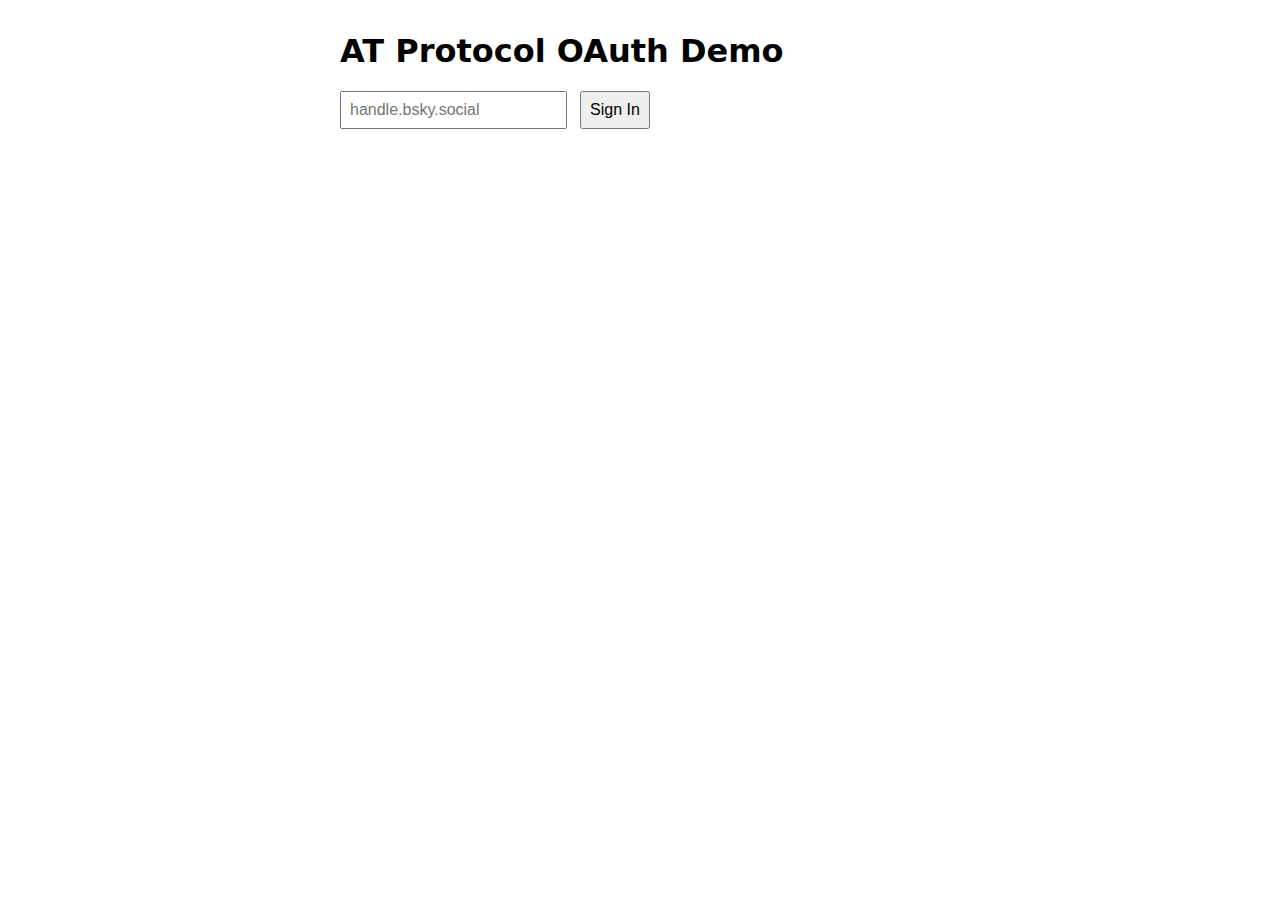
<file: index.html>
<!DOCTYPE html>
<html lang="en">
<head>
  <meta charset="UTF-8">
  <meta name="viewport" content="width=device-width, initial-scale=1.0">
  <title>AT Protocol OAuth Demo</title>
  <!-- Import map for local bundled libraries (edit paths if needed) -->
  <script type="importmap">
  {
    "imports": {
      "@atproto/oauth-client-browser": "./lib/oauth-client-browser.js",
      "@atproto/api": "./lib/api.js"
    }
  }
  </script>
  <link rel="stylesheet" href="./src/styles.css">
</head>
<body>
  <h1>AT Protocol OAuth Demo</h1>

  <div id="loading">Loading...</div>

  <div id="login-section" class="hidden">
    <form id="login-form">
      <input type="text" id="handle" placeholder="handle.bsky.social" required>
      <button type="submit">Sign In</button>
    </form>
    <p id="error" class="hidden"></p>
  </div>

  <div id="profile-section" class="hidden">
    <div id="profile"></div>
    <button id="logout-btn">Sign Out</button>
  </div>

  <script type="module" src="./src/app.js"></script>
</body>
</html>
</file>
<file: src/styles.css>
body { font-family: system-ui; max-width: 600px; margin: 2rem auto; padding: 0 1rem; }
input, button { padding: 0.5rem; font-size: 1rem; }
input { margin-right: 0.5rem; }
button { cursor: pointer; }
.hidden { display: none; }
#profile { margin-top: 1rem; padding: 1rem; background: #f5f5f5; border-radius: 4px; }
#error { color: red; margin-top: 1rem; }
#loading { color: #666; margin-top: 1rem; }
.avatar { width: 80px; height: 80px; border-radius: 50%; margin-bottom: 1rem; }
.section { margin-top: 1.5rem; padding-top: 1rem; border-top: 1px solid #ddd; }
.section h3 { margin: 0 0 0.5rem 0; font-size: 1rem; }
.post { background: #fff; padding: 0.75rem; margin: 0.5rem 0; border-radius: 4px; border: 1px solid #e0e0e0; }
.post-date { color: #666; font-size: 0.8rem; }
.follow-item { display: inline-block; margin: 0.25rem; padding: 0.25rem 0.5rem; background: #fff; border-radius: 4px; border: 1px solid #e0e0e0; font-size: 0.9rem; }
</file>
